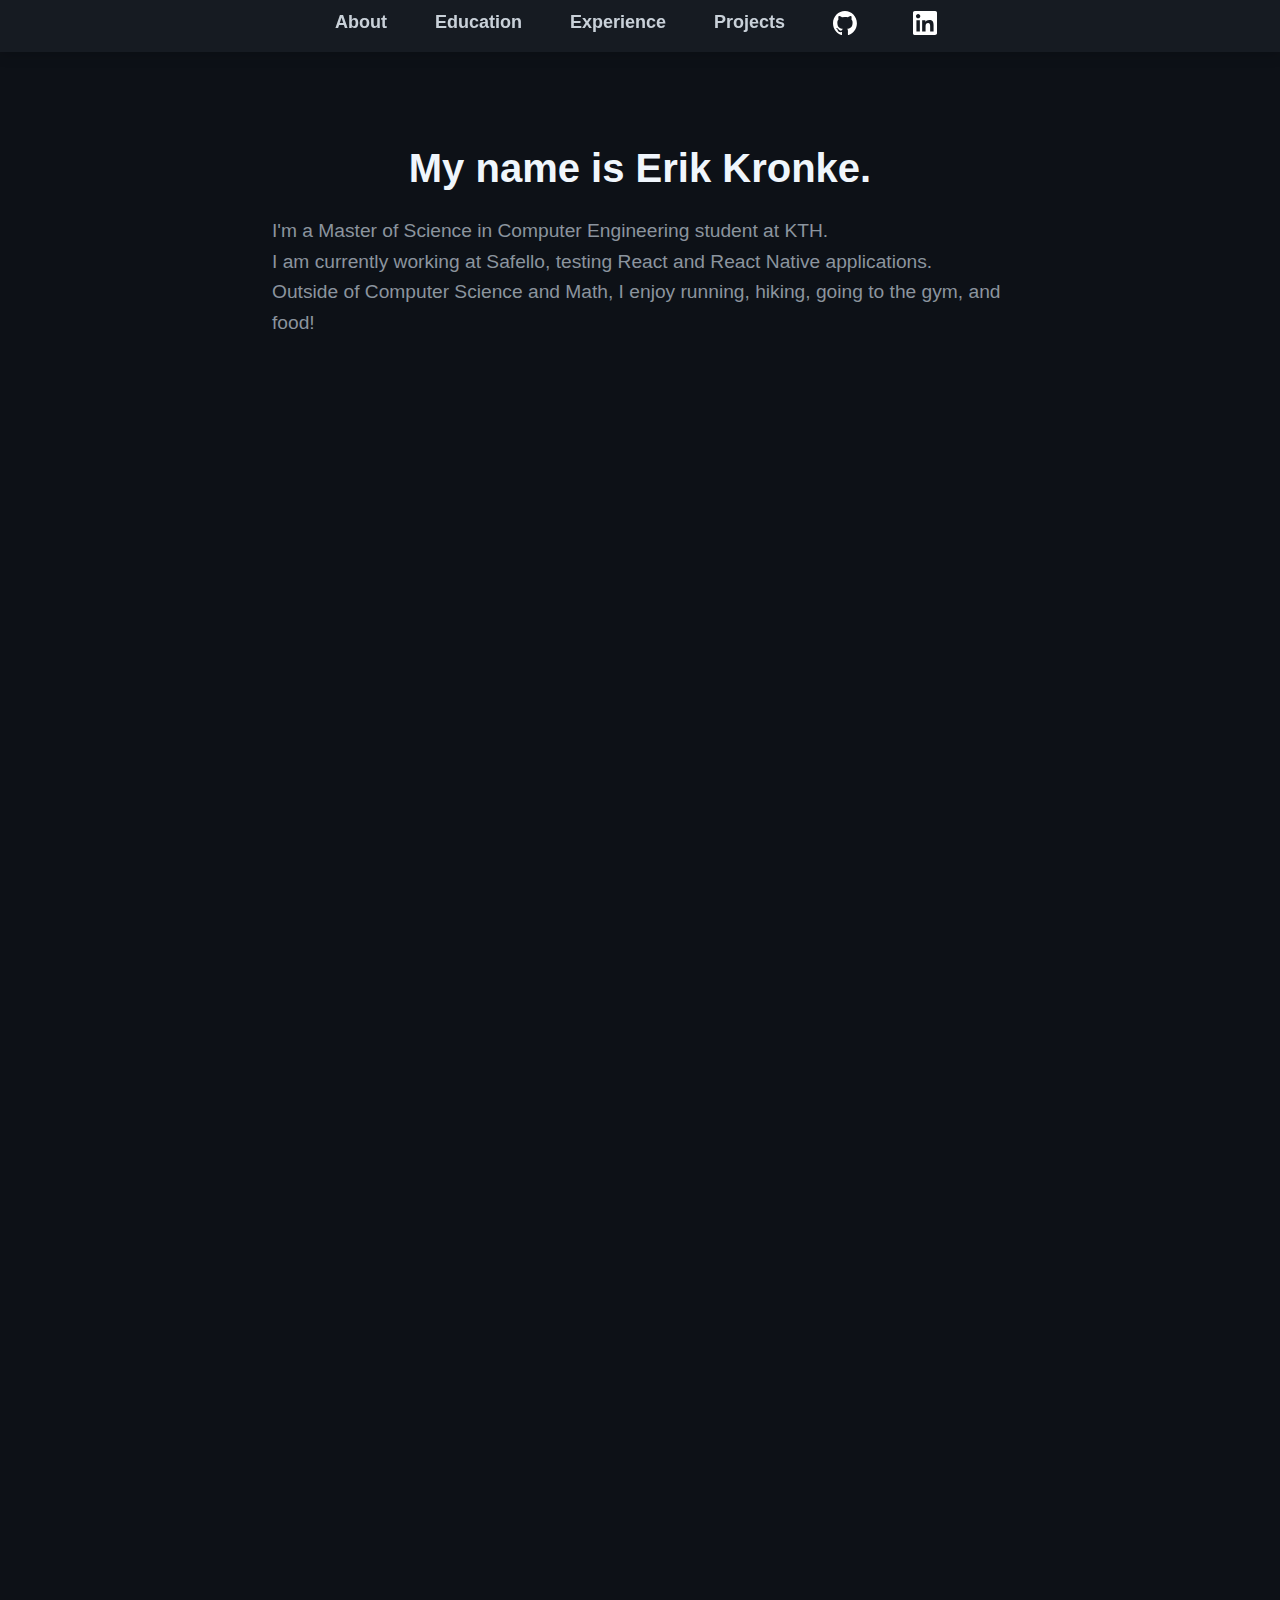
<file: index.html>
<!DOCTYPE html>
<html lang="en">
<head>
    <meta charset="UTF-8">
    <meta name="viewport" content="width=device-width, initial-scale=1.0">
    <title>My Portfolio</title>
    <link rel="stylesheet" href="css/style.css">
	<script src="js/scripts.js"></script>
</head>
<body>
    <!-- Navbar -->
    <nav>
        <ul>
            <li><a href="#about">About</a></li>
            <li><a href="#education">Education</a></li>
			<li><a href="#experience">Experience</a></li>
            <li><a href="#projects">Projects</a></li>
			<li>
				<a href="https://github.com/ekronke" target="_blank">
					<img src="images/github-mark-white.svg" alt="GitHub" class="nav-icon-github">
				</a>
			</li>
			<li>
				<a href="https://linkedin.com/in/erik-kronke" target="_blank">
					<img src="images/linkedin-app-white-icon.svg" alt="LinkedIn" class="nav-icon-linkedin">
				</a>
			</li>
        </ul>
    </nav>

    <!-- Sections -->

	<div class="experience-div">
    <section id="about">
        <h2>
		My name is Erik Kronke.
		</h2>
			<p>I'm a Master of Science in Computer Engineering student at KTH.</p>
			<p>I am currently working at Safello, testing React and React Native applications.</p>
			<p>Outside of Computer Science and Math, I enjoy running, hiking, going to the gym, and food!</p>
    </section>

    <section id="education">
        <h2>Education</h2>
		<div class="experience-item">
			<div class="year">2022 - Present</div>
			<div class="role-company">
				<h3>M.Sc. in Computer Engineering - KTH Royal Institute of Technology</h3>
				<p>A five-year program with a focus on theoretical knowledge and practical skills that enable the effective use of computers. The first three years are focused on building a solid foundation of Computer Science, while the last two years are focused on specializing in an area of Math and Computer Science. The program gives once completed three degrees, a bachelors, a masters and the Swedish engineering title “Civilingenjör”.</p>
			</div>
		</div>
		<div class="experience-item">
			<div class="year">2021 - 2022</div>
			<div class="role-company">
				<h3>Technical Preparatory Year</h3>
				<p>The technical preparatory year is a foundational program designed to equip students with the essential skills and knowledge required for the core engineering courses at KTH.</p>
			</div>
		</div>
    </section>

	<section id="experience">
		<h2>Experience</h2>
		<div class="experience-item">
			<div class="year">2024 - Present</div>
			<div class="role-company">
				<h3>Quality Assurance - Safello</h3>
				<p>At Safello I work with testing the general functionality and quality of their technical products. I develop unit test using Jest, React Testing Library and React Native Testing Library for React and React Native applications. I also work with E2E testing for React Native using Maestro. Furthermore, I also work with other developers to test new functionality.</p>
			</div>
		</div>
		<div class="experience-item">
			<div class="year">2020 - 2021</div>
			<div class="role-company">
				<h3>GMU FBS Team Leader - Swedish Armed Forces, F21</h3>
				<p>As the leader of an FBS group, I managed the daily operations and activities of the team. I also took on some responsibilities for leading the platoon in minor tasks. My role involved problem-solving with others in high-pressure and physically demanding situations.</p>
			</div>
		</div>
	</section>

    <section id="projects">
        <h2>Projects</h2>
		<p>Currently no cool projects to showcase</p>
    </section>
	</div>


</body>
</html>
</file>
<file: css/style.css>
html {
    scroll-behavior: smooth;
}

body {
    font-family: Arial, sans-serif;
    line-height: 1.6;
    background-color: #0d1117; /* Dark background similar to GitHub Copilot */
    color: #c9d1d9; /* Light grey text color */
    margin: 0;
    padding: 0;
}

body, ul, li, h2, p {
    margin: 0;
    padding: 0;
    box-sizing: border-box; /* Add box-sizing reset */
}

section {
	height: 100vh;
    padding: 4rem 2rem;
    text-align: left;
    background-color: #0d1117;
    opacity: 0; /* Start with the section invisible */
    transform: translateY(20px); /* Slightly move the section down */
    transition: opacity 0.6s ease-out, transform 0.6s ease-out; /* Smooth transition */
}

section.fade-in {
    opacity: 1; /* Fade in the section */
    transform: translateY(0); /* Move section to original position */
}

section h2 {
	text-align: center;
    margin-bottom: 1rem;
    font-size: 2.5rem; /* Larger font size for section titles */
    color: #f0f6fc; /* Lighter color for section titles */
}

section p {
    font-size: 1.2rem;
    color: #8b949e; /* Muted grey for paragraph text */
    max-width: 800px; /* Restrict the width of the paragraph text */
    margin: 0 auto;
}

.experience-div {
    width: 100%;
    max-width: 800px;
    margin: 0 auto;
    padding: 20px;
}

.experience-item {
    position: relative;
    display: flex;
    margin-bottom: 20px;
    align-items: flex-start; /* Align items at the top */
}

.year {
    flex: 0 0 100px; /* Fixed width to ensure consistent space */
    font-weight: bold;
    padding-right: 20px;
    text-align: left;
    margin-top: 0;
}

.role-company {
    flex: 1; /* Allow this section to take up the remaining space */
    display: flex;
    flex-direction: column; /* Stack header and paragraph vertically */
    justify-content: center; /* Center content vertically */
}

.role-company h3 {
    margin: 0;
    padding: 0;
    line-height: 1.4; /* Slightly increased line height for better readability */
    font-size: 1.1em; /* Slightly larger font size */
}

.role-company p {
    margin: 5px 0 0 0;
    color: #666; /* Slightly darker color for better contrast */
    font-size: 0.95em; /* Slightly smaller font size for descriptions */
    line-height: 1.4;
}

/* Navbar styles */
nav {
    background-color: #161b22; /* Darker background for navbar */
    padding: 0.5rem 0;
    position: sticky;
    top: 0;
    width: 100%;
    z-index: 1000;
    box-shadow: 0 4px 12px rgba(0, 0, 0, 0.15); /* Subtle shadow for depth */
}

nav ul {
	margin-top: 4px;
    list-style: none;
    display: flex;
    justify-content: center;
    margin: 0;
    padding: 0;
}

nav ul li {
    margin: 0 1.5rem;
}

nav ul li a {
    color: #c9d1d9; /* Light grey color for links */
    text-decoration: none;
    font-weight: bold;
    font-size: 18px; /* Slightly smaller font size */
    transition: color 0.3s ease;
}

nav ul li a:hover {
    color: #58a6ff; /* Blue color on hover */
}

/* Icon Styles */
nav ul li a .nav-icon-github,
nav ul li a .nav-icon-linkedin {
    width: 24px; /* Adjust icon size */
    height: 24px;
    margin-right: 8px; /* Add space between icon and text */
	margin-top: 3px;
    transition: transform 0.3s ease-in-out;
}

nav ul li a:hover .nav-icon-github,
nav ul li a:hover .nav-icon-linkedin {
    transform: scale(1.1); /* Slightly increase size on hover */
}

@media (max-width: 768px) {
    nav {
        display: none; 
    }
}
</file>
